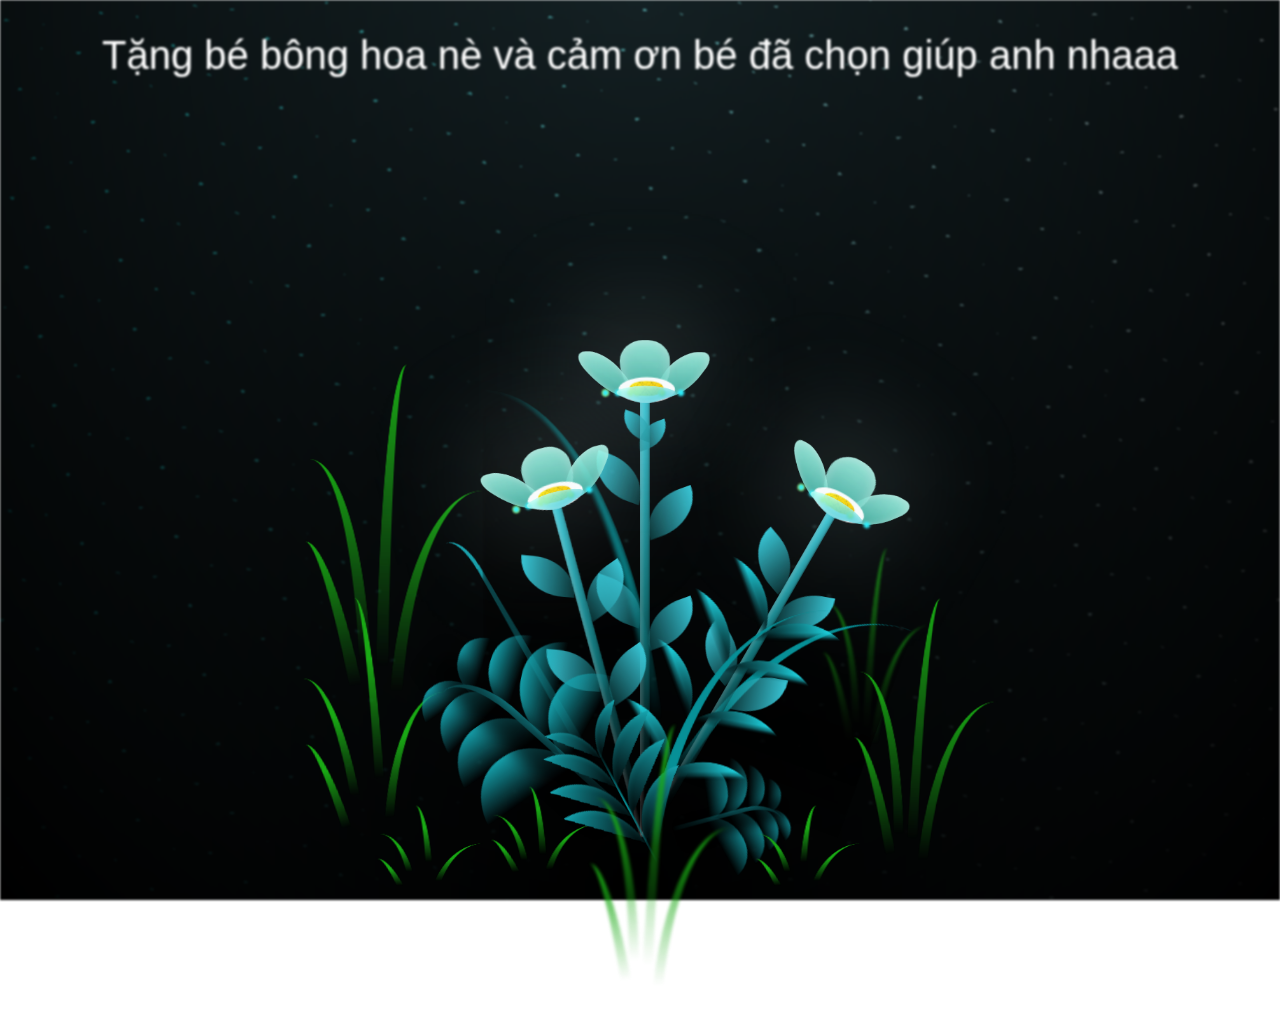
<file: flower.html>
<!doctype html>
<html lang="en">
  <head>
    <title>Thế giới của anhhhh</title>
    <!-- Required meta tags -->
    <meta charset="utf-8">
    <meta name="viewport" content="width=device-width, initial-scale=1, shrink-to-fit=no">

    <!-- Bootstrap CSS -->
    <link rel="stylesheet" href="css/flower.css">
    <link rel="stylesheet" type="text/css" href=" https://fonts.googleapis.com/css?family=Pacifico" />
    <link rel="stylesheet" href="https://stackpath.bootstrapcdn.com/bootstrap/4.3.1/css/bootstrap.min.css" integrity="sha384-ggOyR0iXCbMQv3Xipma34MD+dH/1fQ784/j6cY/iJTQUOhcWr7x9JvoRxT2MZw1T" crossorigin="anonymous">
  </head>
    
  <body class="not-loaded">
    
    <div class="night"> 
        <div class="item-header">
Tặng bé bông hoa nè và cảm ơn bé đã chọn giúp anh nhaaa
        </div>
    </div>
    
    <div class="flowers">
      <div class="flower flower--1">
        <div class="flower__leafs flower__leafs--1">
          <div class="flower__leaf flower__leaf--1"></div>
          <div class="flower__leaf flower__leaf--2"></div>
          <div class="flower__leaf flower__leaf--3"></div>
          <div class="flower__leaf flower__leaf--4"></div>
          

          <div class="flower__white-circle"></div>
  
          <div class="flower__light flower__light--1"></div>
          <div class="flower__light flower__light--2"></div>
          <div class="flower__light flower__light--3"></div>
          <div class="flower__light flower__light--4"></div>
          <div class="flower__light flower__light--5"></div>
          <div class="flower__light flower__light--6"></div>
          <div class="flower__light flower__light--7"></div>
          <div class="flower__light flower__light--8"></div>
  
        </div>
        <div class="flower__line">
          <div class="flower__line__leaf flower__line__leaf--1"></div>
          <div class="flower__line__leaf flower__line__leaf--2"></div>
          <div class="flower__line__leaf flower__line__leaf--3"></div>
          <div class="flower__line__leaf flower__line__leaf--4"></div>
          <div class="flower__line__leaf flower__line__leaf--5"></div>
          <div class="flower__line__leaf flower__line__leaf--6"></div>
        </div>
      </div>
  
      <div class="flower flower--2">
        <div class="flower__leafs flower__leafs--2">
          <div class="flower__leaf flower__leaf--1"></div>
          <div class="flower__leaf flower__leaf--2"></div>
          <div class="flower__leaf flower__leaf--3"></div>
          <div class="flower__leaf flower__leaf--4"></div>
          <div class="flower__white-circle"></div>
  
          <div class="flower__light flower__light--1"></div>
          <div class="flower__light flower__light--2"></div>
          <div class="flower__light flower__light--3"></div>
          <div class="flower__light flower__light--4"></div>
          <div class="flower__light flower__light--5"></div>
          <div class="flower__light flower__light--6"></div>
          <div class="flower__light flower__light--7"></div>
          <div class="flower__light flower__light--8"></div>
  
        </div>
        <div class="flower__line">
          <div class="flower__line__leaf flower__line__leaf--1"></div>
          <div class="flower__line__leaf flower__line__leaf--2"></div>
          <div class="flower__line__leaf flower__line__leaf--3"></div>
          <div class="flower__line__leaf flower__line__leaf--4"></div>
        </div>
      </div>
  
      <div class="flower flower--3">
        <div class="flower__leafs flower__leafs--3">
          <div class="flower__leaf flower__leaf--1"></div>
          <div class="flower__leaf flower__leaf--2"></div>
          <div class="flower__leaf flower__leaf--3"></div>
          <div class="flower__leaf flower__leaf--4"></div>
          <div class="flower__white-circle"></div>
  
          <div class="flower__light flower__light--1"></div>
          <div class="flower__light flower__light--2"></div>
          <div class="flower__light flower__light--3"></div>
          <div class="flower__light flower__light--4"></div>
          <div class="flower__light flower__light--5"></div>
          <div class="flower__light flower__light--6"></div>
          <div class="flower__light flower__light--7"></div>
          <div class="flower__light flower__light--8"></div>
  
        </div>
        <div class="flower__line">
          <div class="flower__line__leaf flower__line__leaf--1"></div>
          <div class="flower__line__leaf flower__line__leaf--2"></div>
          <div class="flower__line__leaf flower__line__leaf--3"></div>
          <div class="flower__line__leaf flower__line__leaf--4"></div>
        </div>
      </div>
  
      <div class="grow-ans" style="--d:1.2s">
        <div class="flower__g-long">
          <div class="flower__g-long__top"></div>
          <div class="flower__g-long__bottom"></div>
        </div>
      </div>
  
      <div class="growing-grass">
        <div class="flower__grass flower__grass--1">
          <div class="flower__grass--top"></div>
          <div class="flower__grass--bottom"></div>
          <div class="flower__grass__leaf flower__grass__leaf--1"></div>
          <div class="flower__grass__leaf flower__grass__leaf--2"></div>
          <div class="flower__grass__leaf flower__grass__leaf--3"></div>
          <div class="flower__grass__leaf flower__grass__leaf--4"></div>
          <div class="flower__grass__leaf flower__grass__leaf--5"></div>
          <div class="flower__grass__leaf flower__grass__leaf--6"></div>
          <div class="flower__grass__leaf flower__grass__leaf--7"></div>
          <div class="flower__grass__leaf flower__grass__leaf--8"></div>
          <div class="flower__grass__overlay"></div>
        </div>
      </div>
  
      <div class="growing-grass">
        <div class="flower__grass flower__grass--2">
          <div class="flower__grass--top"></div>
          <div class="flower__grass--bottom"></div>
          <div class="flower__grass__leaf flower__grass__leaf--1"></div>
          <div class="flower__grass__leaf flower__grass__leaf--2"></div>
          <div class="flower__grass__leaf flower__grass__leaf--3"></div>
          <div class="flower__grass__leaf flower__grass__leaf--4"></div>
          <div class="flower__grass__leaf flower__grass__leaf--5"></div>
          <div class="flower__grass__leaf flower__grass__leaf--6"></div>
          <div class="flower__grass__leaf flower__grass__leaf--7"></div>
          <div class="flower__grass__leaf flower__grass__leaf--8"></div>
          <div class="flower__grass__overlay"></div>
        </div>
      </div>
  
      <div class="grow-ans" style="--d:2.4s">
        <div class="flower__g-right flower__g-right--1">
          <div class="leaf"></div>
        </div>
      </div>
  
      <div class="grow-ans" style="--d:2.8s">
        <div class="flower__g-right flower__g-right--2">
          <div class="leaf"></div>
        </div>
      </div>
  
      <div class="grow-ans" style="--d:2.8s">
        <div class="flower__g-front">
          <div class="flower__g-front__leaf-wrapper flower__g-front__leaf-wrapper--1">
            <div class="flower__g-front__leaf"></div>
          </div>
          <div class="flower__g-front__leaf-wrapper flower__g-front__leaf-wrapper--2">
            <div class="flower__g-front__leaf"></div>
          </div>
          <div class="flower__g-front__leaf-wrapper flower__g-front__leaf-wrapper--3">
            <div class="flower__g-front__leaf"></div>
          </div>
          <div class="flower__g-front__leaf-wrapper flower__g-front__leaf-wrapper--4">
            <div class="flower__g-front__leaf"></div>
          </div>
          <div class="flower__g-front__leaf-wrapper flower__g-front__leaf-wrapper--5">
            <div class="flower__g-front__leaf"></div>
          </div>
          <div class="flower__g-front__leaf-wrapper flower__g-front__leaf-wrapper--6">
            <div class="flower__g-front__leaf"></div>
          </div>
          <div class="flower__g-front__leaf-wrapper flower__g-front__leaf-wrapper--7">
            <div class="flower__g-front__leaf"></div>
          </div>
          <div class="flower__g-front__leaf-wrapper flower__g-front__leaf-wrapper--8">
            <div class="flower__g-front__leaf"></div>
          </div>
          <div class="flower__g-front__line"></div>
        </div>
      </div>
  
      <div class="grow-ans" style="--d:3.2s">
        <div class="flower__g-fr">
          <div class="leaf"></div>
          <div class="flower__g-fr__leaf flower__g-fr__leaf--1"></div>
          <div class="flower__g-fr__leaf flower__g-fr__leaf--2"></div>
          <div class="flower__g-fr__leaf flower__g-fr__leaf--3"></div>
          <div class="flower__g-fr__leaf flower__g-fr__leaf--4"></div>
          <div class="flower__g-fr__leaf flower__g-fr__leaf--5"></div>
          <div class="flower__g-fr__leaf flower__g-fr__leaf--6"></div>
          <div class="flower__g-fr__leaf flower__g-fr__leaf--7"></div>
          <div class="flower__g-fr__leaf flower__g-fr__leaf--8"></div>
        </div>
      </div>
  
      <div class="long-g long-g--0">
        <div class="grow-ans" style="--d:3s">
          <div class="leaf leaf--0"></div>
        </div>
        <div class="grow-ans" style="--d:2.2s">
          <div class="leaf leaf--1"></div>
        </div>
        <div class="grow-ans" style="--d:3.4s">
          <div class="leaf leaf--2"></div>
        </div>
        <div class="grow-ans" style="--d:3.6s">
          <div class="leaf leaf--3"></div>
        </div>
      </div>
  
      <div class="long-g long-g--1">
        <div class="grow-ans" style="--d:3.6s">
          <div class="leaf leaf--0"></div>
        </div>
        <div class="grow-ans" style="--d:3.8s">
          <div class="leaf leaf--1"></div>
        </div>
        <div class="grow-ans" style="--d:4s">
          <div class="leaf leaf--2"></div>
        </div>
        <div class="grow-ans" style="--d:4.2s">
          <div class="leaf leaf--3"></div>
        </div>
      </div>
  
      <div class="long-g long-g--2">
        <div class="grow-ans" style="--d:4s">
          <div class="leaf leaf--0"></div>
        </div>
        <div class="grow-ans" style="--d:4.2s">
          <div class="leaf leaf--1"></div>
        </div>
        <div class="grow-ans" style="--d:4.4s">
          <div class="leaf leaf--2"></div>
        </div>
        <div class="grow-ans" style="--d:4.6s">
          <div class="leaf leaf--3"></div>
        </div>
      </div>
  
      <div class="long-g long-g--3">
        <div class="grow-ans" style="--d:4s">
          <div class="leaf leaf--0"></div>
        </div>
        <div class="grow-ans" style="--d:4.2s">
          <div class="leaf leaf--1"></div>
        </div>
        <div class="grow-ans" style="--d:3s">
          <div class="leaf leaf--2"></div>
        </div>
        <div class="grow-ans" style="--d:3.6s">
          <div class="leaf leaf--3"></div>
        </div>
      </div>
  
      <div class="long-g long-g--4">
        <div class="grow-ans" style="--d:4s">
          <div class="leaf leaf--0"></div>
        </div>
        <div class="grow-ans" style="--d:4.2s">
          <div class="leaf leaf--1"></div>
        </div>
        <div class="grow-ans" style="--d:3s">
          <div class="leaf leaf--2"></div>
        </div>
        <div class="grow-ans" style="--d:3.6s">
          <div class="leaf leaf--3"></div>
        </div>
      </div>
  
      <div class="long-g long-g--5">
        <div class="grow-ans" style="--d:4s">
          <div class="leaf leaf--0"></div>
        </div>
        <div class="grow-ans" style="--d:4.2s">
          <div class="leaf leaf--1"></div>
        </div>
        <div class="grow-ans" style="--d:3s">
          <div class="leaf leaf--2"></div>
        </div>
        <div class="grow-ans" style="--d:3.6s">
          <div class="leaf leaf--3"></div>
        </div>
      </div>
  
      <div class="long-g long-g--6">
        <div class="grow-ans" style="--d:4.2s">
          <div class="leaf leaf--0"></div>
        </div>
        <div class="grow-ans" style="--d:4.4s">
          <div class="leaf leaf--1"></div>
        </div>
        <div class="grow-ans" style="--d:4.6s">
          <div class="leaf leaf--2"></div>
        </div>
        <div class="grow-ans" style="--d:4.8s">
          <div class="leaf leaf--3"></div>
        </div>
      </div>
  
      <div class="long-g long-g--7">
        <div class="grow-ans" style="--d:3s">
          <div class="leaf leaf--0"></div>
        </div>
        <div class="grow-ans" style="--d:3.2s">
          <div class="leaf leaf--1"></div>
        </div>
        <div class="grow-ans" style="--d:3.5s">
          <div class="leaf leaf--2"></div>
        </div>
        <div class="grow-ans" style="--d:3.6s">
          <div class="leaf leaf--3"></div>
        </div>
      </div>
    </div>
    <audio src="./sound/sunshine.mp4" autoplay></audio>

    <script src="./js/flower.js"></script>
  </body>

</html>
    </html>
</file>
<file: css/flower.css>
*,
*::after,
*::before {
  padding: 0;
  margin: 0;
  box-sizing: border-box;
}

:root {
  --dark-color: #000;
}



.item-header{
    z-index: 10;
    display: flex;
    justify-content: center;
    align-items: center;
    width: 100%;
    color: white;
    font-size: 40px;
    margin-top: 25px;
}



body {
  display: flex;
  align-items: flex-end;
  justify-content: center;
  min-height: 100vh;
  background-color: var(--dark-color);
  overflow: hidden;
  perspective: 1000px;
}

.night {
  position: fixed;
  left: 50%;
  top: 0;
  transform: translateX(-50%);
  width: 100%;
  height: 100%;
  filter: blur(0.1vmin);
  background-image: radial-gradient(ellipse at top, transparent 0%, var(--dark-color)), radial-gradient(ellipse at bottom, var(--dark-color), rgba(145, 233, 255, 0.2)), repeating-linear-gradient(220deg, black 0px, black 19px, transparent 19px, transparent 22px), repeating-linear-gradient(189deg, black 0px, black 19px, transparent 19px, transparent 22px), repeating-linear-gradient(148deg, black 0px, black 19px, transparent 19px, transparent 22px), linear-gradient(90deg, #00fffa, #f0f0f0);
}

.flowers {
  position: relative;
  transform: scale(0.7);
}

.flower {
  position: absolute;
  bottom: 10vmin;
  transform-origin: bottom center;
  z-index: 10;
  --fl-speed: 0.8s;
}
.flower--1 {
  animation: moving-flower-1 4s linear infinite;
}
.flower--1 .flower__line {
  height: 70vmin;
  animation-delay: 0.3s;
}
.flower--1 .flower__line__leaf--1 {
  animation: blooming-leaf-right var(--fl-speed) 1.6s backwards;
}
.flower--1 .flower__line__leaf--2 {
  animation: blooming-leaf-right var(--fl-speed) 1.4s backwards;
}
.flower--1 .flower__line__leaf--3 {
  animation: blooming-leaf-left var(--fl-speed) 1.2s backwards;
}
.flower--1 .flower__line__leaf--4 {
  animation: blooming-leaf-left var(--fl-speed) 1s backwards;
}
.flower--1 .flower__line__leaf--5 {
  animation: blooming-leaf-right var(--fl-speed) 1.8s backwards;
}
.flower--1 .flower__line__leaf--6 {
  animation: blooming-leaf-left var(--fl-speed) 2s backwards;
}
.flower--2 {
  left: 50%;
  transform: rotate(30deg);
  animation: moving-flower-2 4s linear infinite;
}
.flower--2 .flower__line {
  height: 60vmin;
  animation-delay: 0.8s;
}
.flower--2 .flower__line__leaf--1 {
  animation: blooming-leaf-right var(--fl-speed) 1.9s backwards;
}
.flower--2 .flower__line__leaf--2 {
  animation: blooming-leaf-right var(--fl-speed) 1.7s backwards;
}
.flower--2 .flower__line__leaf--3 {
  animation: blooming-leaf-left var(--fl-speed) 1.5s backwards;
}
.flower--2 .flower__line__leaf--4 {
  animation: blooming-leaf-left var(--fl-speed) 1.3s backwards;
}
.flower--3 {
  left: 50%;
  transform: rotate(-15deg);
  animation: moving-flower-3 4s linear infinite;
}
.flower--3 .flower__line {
  animation-delay: 0.9s;
}
.flower--3 .flower__line__leaf--1 {
  animation: blooming-leaf-right var(--fl-speed) 2.5s backwards;
}
.flower--3 .flower__line__leaf--2 {
  animation: blooming-leaf-right var(--fl-speed) 2.3s backwards;
}
.flower--3 .flower__line__leaf--3 {
  animation: blooming-leaf-left var(--fl-speed) 2.1s backwards;
}
.flower--3 .flower__line__leaf--4 {
  animation: blooming-leaf-left var(--fl-speed) 1.9s backwards;
}
.flower__leafs {
  position: relative;
  animation: blooming-flower 2s backwards;
}
.flower__leafs--1 {
  animation-delay: 1.1s;
}
.flower__leafs--2 {
  animation-delay: 1.4s;
}
.flower__leafs--3 {
  animation-delay: 1.7s;
}
.flower__leafs::after {
  content: "";
  position: absolute;
  left: 0;
  top: 0;
  transform: translate(-50%, -100%);
  width: 8vmin;
  height: 8vmin;
  background-color: #bad8db;
  filter: blur(10vmin);
}
.flower__leaf {
  position: absolute;
  bottom: 0;
  left: 50%;
  width: 8vmin;
  height: 11vmin;
  border-radius: 51% 49% 47% 53%/44% 45% 55% 69%;
  background-color: #f1f5f4;
  background-image: linear-gradient(to top, #40bbab, #a7ffee);
  transform-origin: bottom center;
  opacity: 0.9;
  box-shadow: inset 0 0 2vmin rgba(255, 255, 255, 0.5);
}
.flower__leaf--1 {
  transform: translate(-10%, 1%) rotateY(40deg) rotateX(-50deg);
}
.flower__leaf--2 {
  transform: translate(-50%, -4%) rotateX(40deg);
}
.flower__leaf--3 {
  transform: translate(-90%, 0%) rotateY(45deg) rotateX(50deg);
}
.flower__leaf--4 {
  width: 8vmin;
  height: 8vmin;
  transform-origin: bottom left;
  border-radius: 4vmin 10vmin 4vmin 4vmin;
  transform: translate(0%, 18%) rotateX(70deg) rotate(-43deg);
  background-image: linear-gradient(to top, #39c6d6, #a7ffee);
  z-index: 1;
  opacity: 0.8;
}
.flower__white-circle {
  position: absolute;
  left: -3.5vmin;
  top: -3vmin;
  width: 9vmin;
  height: 4vmin;
  border-radius: 50%;
  background-color: #fff;
}
.flower__white-circle::after {
  content: "";
  position: absolute;
  left: 50%;
  top: 45%;
  transform: translate(-50%, -50%);
  width: 60%;
  height: 60%;
  border-radius: inherit;
  background-image: repeating-linear-gradient(135deg, rgba(0, 0, 0, 0.03) 0px, rgba(0, 0, 0, 0.03) 1px, transparent 1px, transparent 12px), repeating-linear-gradient(45deg, rgba(0, 0, 0, 0.03) 0px, rgba(0, 0, 0, 0.03) 1px, transparent 1px, transparent 12px), repeating-linear-gradient(67.5deg, rgba(0, 0, 0, 0.03) 0px, rgba(0, 0, 0, 0.03) 1px, transparent 1px, transparent 12px), repeating-linear-gradient(135deg, rgba(0, 0, 0, 0.03) 0px, rgba(0, 0, 0, 0.03) 1px, transparent 1px, transparent 12px), repeating-linear-gradient(45deg, rgba(0, 0, 0, 0.03) 0px, rgba(0, 0, 0, 0.03) 1px, transparent 1px, transparent 12px), repeating-linear-gradient(112.5deg, rgba(0, 0, 0, 0.03) 0px, rgba(0, 0, 0, 0.03) 1px, transparent 1px, transparent 12px), repeating-linear-gradient(112.5deg, rgba(0, 0, 0, 0.03) 0px, rgba(0, 0, 0, 0.03) 1px, transparent 1px, transparent 12px), repeating-linear-gradient(45deg, rgba(0, 0, 0, 0.03) 0px, rgba(0, 0, 0, 0.03) 1px, transparent 1px, transparent 12px), repeating-linear-gradient(22.5deg, rgba(0, 0, 0, 0.03) 0px, rgba(0, 0, 0, 0.03) 1px, transparent 1px, transparent 12px), repeating-linear-gradient(45deg, rgba(0, 0, 0, 0.03) 0px, rgba(0, 0, 0, 0.03) 1px, transparent 1px, transparent 12px), repeating-linear-gradient(22.5deg, rgba(0, 0, 0, 0.03) 0px, rgba(0, 0, 0, 0.03) 1px, transparent 1px, transparent 12px), repeating-linear-gradient(135deg, rgba(0, 0, 0, 0.03) 0px, rgba(0, 0, 0, 0.03) 1px, transparent 1px, transparent 12px), repeating-linear-gradient(157.5deg, rgba(0, 0, 0, 0.03) 0px, rgba(0, 0, 0, 0.03) 1px, transparent 1px, transparent 12px), repeating-linear-gradient(67.5deg, rgba(0, 0, 0, 0.03) 0px, rgba(0, 0, 0, 0.03) 1px, transparent 1px, transparent 12px), repeating-linear-gradient(67.5deg, rgba(0, 0, 0, 0.03) 0px, rgba(0, 0, 0, 0.03) 1px, transparent 1px, transparent 12px), linear-gradient(90deg, #ffeb12, #ffce00);
}
.flower__line {
  height: 55vmin;
  width: 1.5vmin;
  background-image: linear-gradient(to left, rgba(0, 0, 0, 0.2), transparent, rgba(255, 255, 255, 0.2)), linear-gradient(to top, transparent 10%, #14757a, #39c6d6);
  box-shadow: inset 0 0 2px rgba(0, 0, 0, 0.5);
  animation: grow-flower-tree 4s backwards;
}
.flower__line__leaf {
  --w: 7vmin;
  --h: calc(var(--w) + 2vmin);
  position: absolute;
  top: 20%;
  left: 90%;
  width: var(--w);
  height: var(--h);
  border-top-right-radius: var(--h);
  border-bottom-left-radius: var(--h);
  background-image: linear-gradient(to top, rgba(20, 117, 122, 0.4), #39c6d6);
}
.flower__line__leaf--1 {
  transform: rotate(70deg) rotateY(30deg);
}
.flower__line__leaf--2 {
  top: 45%;
  transform: rotate(70deg) rotateY(30deg);
}
.flower__line__leaf--3, .flower__line__leaf--4, .flower__line__leaf--6 {
  border-top-right-radius: 0;
  border-bottom-left-radius: 0;
  border-top-left-radius: var(--h);
  border-bottom-right-radius: var(--h);
  left: -460%;
  top: 12%;
  transform: rotate(-70deg) rotateY(30deg);
}
.flower__line__leaf--4 {
  top: 40%;
}
.flower__line__leaf--5 {
  top: 0;
  transform-origin: left;
  transform: rotate(70deg) rotateY(30deg) scale(0.6);
}
.flower__line__leaf--6 {
  top: -2%;
  left: -450%;
  transform-origin: right;
  transform: rotate(-70deg) rotateY(30deg) scale(0.6);
}
.flower__light {
  position: absolute;
  bottom: 0vmin;
  width: 1vmin;
  height: 1vmin;
  background-color: #fffb00;
  border-radius: 50%;
  filter: blur(0.2vmin);
  animation: light-ans 4s linear infinite backwards;
}
.flower__light:nth-child(odd) {
  background-color: #23f0ff;
}
.flower__light--1 {
  left: -2vmin;
  animation-delay: 1s;
}
.flower__light--2 {
  left: 3vmin;
  animation-delay: 0.5s;
}
.flower__light--3 {
  left: -6vmin;
  animation-delay: 0.3s;
}
.flower__light--4 {
  left: 6vmin;
  animation-delay: 0.9s;
}
.flower__light--5 {
  left: -1vmin;
  animation-delay: 1.5s;
}
.flower__light--6 {
  left: -4vmin;
  animation-delay: 3s;
}
.flower__light--7 {
  left: 3vmin;
  animation-delay: 2s;
}
.flower__light--8 {
  left: -6vmin;
  animation-delay: 3.5s;
}
.flower__grass {
  --c: #159faa;
  --line-w: 1.5vmin;
  position: absolute;
  bottom: 12vmin;
  left: -7vmin;
  display: flex;
  flex-direction: column;
  align-items: flex-end;
  z-index: 20;
  transform-origin: bottom center;
  transform: rotate(-48deg) rotateY(40deg);
}
.flower__grass--1 {
  animation: moving-grass 2s linear infinite;
}
.flower__grass--2 {
  left: 2vmin;
  bottom: 10vmin;
  transform: scale(0.5) rotate(75deg) rotateX(10deg) rotateY(-200deg);
  opacity: 0.8;
  z-index: 0;
  animation: moving-grass--2 1.5s linear infinite;
}
.flower__grass--top {
  width: 7vmin;
  height: 10vmin;
  border-top-right-radius: 100%;
  border-right: var(--line-w) solid var(--c);
  transform-origin: bottom center;
  transform: rotate(-2deg);
}
.flower__grass--bottom {
  margin-top: -2px;
  width: var(--line-w);
  height: 25vmin;
  background-image: linear-gradient(to top, transparent, var(--c));
}
.flower__grass__leaf {
  --size: 10vmin;
  position: absolute;
  width: calc(var(--size) * 2.1);
  height: var(--size);
  border-top-left-radius: var(--size);
  border-top-right-radius: var(--size);
  background-image: linear-gradient(to top, transparent, transparent 30%, var(--c));
  z-index: 100;
}
.flower__grass__leaf--1 {
  top: -6%;
  left: 30%;
  --size: 6vmin;
  transform: rotate(-20deg);
  animation: growing-grass-ans--1 2s 2.6s backwards;
}
@keyframes growing-grass-ans--1 {
  0% {
    transform-origin: bottom left;
    transform: rotate(-20deg) scale(0);
  }
}
.flower__grass__leaf--2 {
  top: -5%;
  left: -110%;
  --size: 6vmin;
  transform: rotate(10deg);
  animation: growing-grass-ans--2 2s 2.4s linear backwards;
}
@keyframes growing-grass-ans--2 {
  0% {
    transform-origin: bottom right;
    transform: rotate(10deg) scale(0);
  }
}
.flower__grass__leaf--3 {
  top: 5%;
  left: 60%;
  --size: 8vmin;
  transform: rotate(-18deg) rotateX(-20deg);
  animation: growing-grass-ans--3 2s 2.2s linear backwards;
}
@keyframes growing-grass-ans--3 {
  0% {
    transform-origin: bottom left;
    transform: rotate(-18deg) rotateX(-20deg) scale(0);
  }
}
.flower__grass__leaf--4 {
  top: 6%;
  left: -135%;
  --size: 8vmin;
  transform: rotate(2deg);
  animation: growing-grass-ans--4 2s 2s linear backwards;
}
@keyframes growing-grass-ans--4 {
  0% {
    transform-origin: bottom right;
    transform: rotate(2deg) scale(0);
  }
}
.flower__grass__leaf--5 {
  top: 20%;
  left: 60%;
  --size: 10vmin;
  transform: rotate(-24deg) rotateX(-20deg);
  animation: growing-grass-ans--5 2s 1.8s linear backwards;
}
@keyframes growing-grass-ans--5 {
  0% {
    transform-origin: bottom left;
    transform: rotate(-24deg) rotateX(-20deg) scale(0);
  }
}
.flower__grass__leaf--6 {
  top: 22%;
  left: -180%;
  --size: 10vmin;
  transform: rotate(10deg);
  animation: growing-grass-ans--6 2s 1.6s linear backwards;
}
@keyframes growing-grass-ans--6 {
  0% {
    transform-origin: bottom right;
    transform: rotate(10deg) scale(0);
  }
}
.flower__grass__leaf--7 {
  top: 39%;
  left: 70%;
  --size: 10vmin;
  transform: rotate(-10deg);
  animation: growing-grass-ans--7 2s 1.4s linear backwards;
}
@keyframes growing-grass-ans--7 {
  0% {
    transform-origin: bottom left;
    transform: rotate(-10deg) scale(0);
  }
}
.flower__grass__leaf--8 {
  top: 40%;
  left: -215%;
  --size: 11vmin;
  transform: rotate(10deg);
  animation: growing-grass-ans--8 2s 1.2s linear backwards;
}
@keyframes growing-grass-ans--8 {
  0% {
    transform-origin: bottom right;
    transform: rotate(10deg) scale(0);
  }
}
.flower__grass__overlay {
  position: absolute;
  top: -10%;
  right: 0%;
  width: 100%;
  height: 100%;
  background-color: rgba(0, 0, 0, 0.6);
  filter: blur(1.5vmin);
  z-index: 100;
}
.flower__g-long {
  --w: 2vmin;
  --h: 6vmin;
  --c: #159faa;
  position: absolute;
  bottom: 10vmin;
  left: -3vmin;
  transform-origin: bottom center;
  transform: rotate(-30deg) rotateY(-20deg);
  display: flex;
  flex-direction: column;
  align-items: flex-end;
  animation: flower-g-long-ans 3s linear infinite;
}
@keyframes flower-g-long-ans {
  0%, 100% {
    transform: rotate(-30deg) rotateY(-20deg);
  }
  50% {
    transform: rotate(-32deg) rotateY(-20deg);
  }
}
.flower__g-long__top {
  top: calc(var(--h) * -1);
  width: calc(var(--w) + 1vmin);
  height: var(--h);
  border-top-right-radius: 100%;
  border-right: 0.7vmin solid var(--c);
  transform: translate(-0.7vmin, 1vmin);
}
.flower__g-long__bottom {
  width: var(--w);
  height: 50vmin;
  transform-origin: bottom center;
  background-image: linear-gradient(to top, transparent 30%, var(--c));
  box-shadow: inset 0 0 2px rgba(0, 0, 0, 0.5);
  clip-path: polygon(35% 0, 65% 1%, 100% 100%, 0% 100%);
}
.flower__g-right {
  position: absolute;
  bottom: 6vmin;
  left: -2vmin;
  transform-origin: bottom left;
  transform: rotate(20deg);
}
.flower__g-right .leaf {
  width: 30vmin;
  height: 50vmin;
  border-top-left-radius: 100%;
  border-left: 2vmin solid #079097;
  background-image: linear-gradient(to bottom, transparent, var(--dark-color) 60%);
  mask-image: linear-gradient(to top, transparent 30%, #079097 60%);
}
.flower__g-right--1 {
  animation: flower-g-right-ans 2.5s linear infinite;
}
.flower__g-right--2 {
  left: 5vmin;
  transform: rotateY(-180deg);
  animation: flower-g-right-ans--2 3s linear infinite;
}
.flower__g-right--2 .leaf {
  height: 75vmin;
  filter: blur(0.3vmin);
  opacity: 0.8;
}
@keyframes flower-g-right-ans {
  0%, 100% {
    transform: rotate(20deg);
  }
  50% {
    transform: rotate(24deg) rotateX(-20deg);
  }
}
@keyframes flower-g-right-ans--2 {
  0%, 100% {
    transform: rotateY(-180deg) rotate(0deg) rotateX(-20deg);
  }
  50% {
    transform: rotateY(-180deg) rotate(6deg) rotateX(-20deg);
  }
}
.flower__g-front {
  position: absolute;
  bottom: 6vmin;
  left: 2.5vmin;
  z-index: 100;
  transform-origin: bottom center;
  transform: rotate(-28deg) rotateY(30deg) scale(1.04);
  animation: flower__g-front-ans 2s linear infinite;
}
@keyframes flower__g-front-ans {
  0%, 100% {
    transform: rotate(-28deg) rotateY(30deg) scale(1.04);
  }
  50% {
    transform: rotate(-35deg) rotateY(40deg) scale(1.04);
  }
}
.flower__g-front__line {
  width: 0.3vmin;
  height: 20vmin;
  background-image: linear-gradient(to top, transparent, #079097, transparent 100%);
  position: relative;
}
.flower__g-front__leaf-wrapper {
  position: absolute;
  top: 0;
  left: 0;
  transform-origin: bottom left;
  transform: rotate(10deg);
}
.flower__g-front__leaf-wrapper:nth-child(even) {
  left: 0vmin;
  transform: rotateY(-180deg) rotate(5deg);
  animation: flower__g-front__leaf-left-ans 1s ease-in backwards;
}
.flower__g-front__leaf-wrapper:nth-child(odd) {
  animation: flower__g-front__leaf-ans 1s ease-in backwards;
}
.flower__g-front__leaf-wrapper--1 {
  top: -8vmin;
  transform: scale(0.7);
  animation: flower__g-front__leaf-ans 1s 5.5s ease-in backwards !important;
}
.flower__g-front__leaf-wrapper--2 {
  top: -8vmin;
  transform: rotateY(-180deg) scale(0.7) !important;
  animation: flower__g-front__leaf-left-ans-2 1s 4.6s ease-in backwards !important;
}
.flower__g-front__leaf-wrapper--3 {
  top: -3vmin;
  animation: flower__g-front__leaf-ans 1s 4.6s ease-in backwards;
}
.flower__g-front__leaf-wrapper--4 {
  top: -3vmin;
  transform: rotateY(-180deg) scale(0.9) !important;
  animation: flower__g-front__leaf-left-ans-2 1s 4.6s ease-in backwards !important;
}
@keyframes flower__g-front__leaf-left-ans-2 {
  0% {
    transform: rotateY(-180deg) scale(0);
  }
}
.flower__g-front__leaf-wrapper--5, .flower__g-front__leaf-wrapper--6 {
  top: 2vmin;
}
.flower__g-front__leaf-wrapper--7, .flower__g-front__leaf-wrapper--8 {
  top: 6.5vmin;
}
.flower__g-front__leaf-wrapper--2 {
  animation-delay: 5.2s !important;
}
.flower__g-front__leaf-wrapper--3 {
  animation-delay: 4.9s !important;
}
.flower__g-front__leaf-wrapper--5 {
  animation-delay: 4.3s !important;
}
.flower__g-front__leaf-wrapper--6 {
  animation-delay: 4.1s !important;
}
.flower__g-front__leaf-wrapper--7 {
  animation-delay: 3.8s !important;
}
.flower__g-front__leaf-wrapper--8 {
  animation-delay: 3.5s !important;
}
@keyframes flower__g-front__leaf-ans {
  0% {
    transform: rotate(10deg) scale(0);
  }
}
@keyframes flower__g-front__leaf-left-ans {
  0% {
    transform: rotateY(-180deg) rotate(5deg) scale(0);
  }
}
.flower__g-front__leaf {
  width: 10vmin;
  height: 10vmin;
  border-radius: 100% 0% 0% 100%/100% 100% 0% 0%;
  box-shadow: inset 0 2px 1vmin rgba(44, 238, 252, 0.2);
  background-image: linear-gradient(to bottom left, transparent, var(--dark-color)), linear-gradient(to bottom right, #159faa 50%, transparent 50%, transparent);
  -webkit-mask-image: linear-gradient(to bottom right, #159faa 50%, transparent 50%, transparent);
  mask-image: linear-gradient(to bottom right, #159faa 50%, transparent 50%, transparent);
}
.flower__g-fr {
  position: absolute;
  bottom: -4vmin;
  left: vmin;
  transform-origin: bottom left;
  z-index: 10;
  animation: flower__g-fr-ans 2s linear infinite;
}
@keyframes flower__g-fr-ans {
  0%, 100% {
    transform: rotate(2deg);
  }
  50% {
    transform: rotate(4deg);
  }
}
.flower__g-fr .leaf {
  width: 30vmin;
  height: 50vmin;
  border-top-left-radius: 100%;
  border-left: 2vmin solid #079097;
  mask-image: linear-gradient(to top, transparent 25%, #079097 50%);
  position: relative;
  z-index: 1;
}
.flower__g-fr__leaf {
  position: absolute;
  top: 0;
  left: 0;
  width: 10vmin;
  height: 10vmin;
  border-radius: 100% 0% 0% 100%/100% 100% 0% 0%;
  box-shadow: inset 0 2px 1vmin rgba(44, 238, 252, 0.2);
  background-image: linear-gradient(to bottom left, transparent, var(--dark-color) 98%), linear-gradient(to bottom right, #23f0ff 45%, transparent 50%, transparent);
  mask-image: linear-gradient(135deg, #159faa 40%, transparent 50%, transparent);
}
.flower__g-fr__leaf--1 {
  left: 20vmin;
  transform: rotate(45deg);
  animation: flower__g-fr-leaft-ans-1 0.5s 5.2s linear backwards;
}
@keyframes flower__g-fr-leaft-ans-1 {
  0% {
    transform-origin: left;
    transform: rotate(45deg) scale(0);
  }
}
.flower__g-fr__leaf--2 {
  left: 12vmin;
  top: -7vmin;
  transform: rotate(25deg) rotateY(-180deg);
  animation: flower__g-fr-leaft-ans-6 0.5s 5s linear backwards;
}
.flower__g-fr__leaf--3 {
  left: 15vmin;
  top: 6vmin;
  transform: rotate(55deg);
  animation: flower__g-fr-leaft-ans-5 0.5s 4.8s linear backwards;
}
.flower__g-fr__leaf--4 {
  left: 6vmin;
  top: -2vmin;
  transform: rotate(25deg) rotateY(-180deg);
  animation: flower__g-fr-leaft-ans-6 0.5s 4.6s linear backwards;
}
.flower__g-fr__leaf--5 {
  left: 10vmin;
  top: 14vmin;
  transform: rotate(55deg);
  animation: flower__g-fr-leaft-ans-5 0.5s 4.4s linear backwards;
}
@keyframes flower__g-fr-leaft-ans-5 {
  0% {
    transform-origin: left;
    transform: rotate(55deg) scale(0);
  }
}
.flower__g-fr__leaf--6 {
  left: 0vmin;
  top: 6vmin;
  transform: rotate(25deg) rotateY(-180deg);
  animation: flower__g-fr-leaft-ans-6 0.5s 4.2s linear backwards;
}
@keyframes flower__g-fr-leaft-ans-6 {
  0% {
    transform-origin: right;
    transform: rotate(25deg) rotateY(-180deg) scale(0);
  }
}
.flower__g-fr__leaf--7 {
  left: 5vmin;
  top: 22vmin;
  transform: rotate(45deg);
  animation: flower__g-fr-leaft-ans-7 0.5s 4s linear backwards;
}
@keyframes flower__g-fr-leaft-ans-7 {
  0% {
    transform-origin: left;
    transform: rotate(45deg) scale(0);
  }
}
.flower__g-fr__leaf--8 {
  left: -4vmin;
  top: 15vmin;
  transform: rotate(15deg) rotateY(-180deg);
  animation: flower__g-fr-leaft-ans-8 0.5s 3.8s linear backwards;
}
@keyframes flower__g-fr-leaft-ans-8 {
  0% {
    transform-origin: right;
    transform: rotate(15deg) rotateY(-180deg) scale(0);
  }
}

.long-g {
  position: absolute;
  bottom: 25vmin;
  left: -42vmin;
  transform-origin: bottom left;
}
.long-g--1 {
  bottom: 0vmin;
  transform: scale(0.8) rotate(-5deg);
}
.long-g--1 .leaf {
mask-image: linear-gradient(to top, transparent 40%, #079097 80%) !important;
}
.long-g--1 .leaf--1 {
  --w: 5vmin;
  --h: 60vmin;
  left: -2vmin;
  transform: rotate(3deg) rotateY(-180deg);
}
.long-g--2, .long-g--3 {
  bottom: -3vmin;
  left: -35vmin;
  transform-origin: center;
  transform: scale(0.6) rotateX(60deg);
}
.long-g--2 .leaf, .long-g--3 .leaf {
  mask-image: linear-gradient(to top, transparent 50%, #079097 80%) !important;
}
.long-g--2 .leaf--1, .long-g--3 .leaf--1 {
  left: -1vmin;
  transform: rotateY(-180deg);
}
.long-g--3 {
  left: -17vmin;
  bottom: 0vmin;
}
.long-g--3 .leaf {
  mask-image: linear-gradient(to top, transparent 40%, #079097 80%) !important;
}
.long-g--4 {
  left: 25vmin;
  bottom: -3vmin;
  transform-origin: center;
  transform: scale(0.6) rotateX(60deg);
}
.long-g--4 .leaf {
  mask-image: linear-gradient(to top, transparent 50%, #079097 80%) !important;
}
.long-g--5 {
  left: 42vmin;
  bottom: 0vmin;
  transform: scale(0.8) rotate(2deg);
}
.long-g--6 {
  left: 0vmin;
  bottom: -20vmin;
  z-index: 100;
  filter: blur(0.3vmin);
  transform: scale(0.8) rotate(2deg);
}
.long-g--7 {
  left: 35vmin;
  bottom: 20vmin;
  z-index: -1;
  filter: blur(0.3vmin);
  transform: scale(0.6) rotate(2deg);
  opacity: 0.7;
}
.long-g .leaf {
  --w: 15vmin;
  --h: 40vmin;
  --c: #1aaa15;
  position: absolute;
  bottom: 0;
  width: var(--w);
  height: var(--h);
  border-top-left-radius: 100%;
  border-left: 2vmin solid var(--c);
  mask-image: linear-gradient(to top, transparent 20%, var(--dark-color));
  transform-origin: bottom center;
}
.long-g .leaf--0 {
  left: 2vmin;
  animation: leaf-ans-1 4s linear infinite;
}
.long-g .leaf--1 {
  --w: 5vmin;
  --h: 60vmin;
  animation: leaf-ans-1 4s linear infinite;
}
.long-g .leaf--2 {
  --w: 10vmin;
  --h: 40vmin;
  left: -0.5vmin;
  bottom: 5vmin;
  transform-origin: bottom left;
  transform: rotateY(-180deg);
  animation: leaf-ans-2 3s linear infinite;
}
.long-g .leaf--3 {
  --w: 5vmin;
  --h: 30vmin;
  left: -1vmin;
  bottom: 3.2vmin;
  transform-origin: bottom left;
  transform: rotate(-10deg) rotateY(-180deg);
  animation: leaf-ans-3 3s linear infinite;
}

@keyframes leaf-ans-1 {
  0%, 100% {
    transform: rotate(-5deg) scale(1);
  }
  50% {
    transform: rotate(5deg) scale(1.1);
  }
}
@keyframes leaf-ans-2 {
  0%, 100% {
    transform: rotateY(-180deg) rotate(5deg);
  }
  50% {
    transform: rotateY(-180deg) rotate(0deg) scale(1.1);
  }
}
@keyframes leaf-ans-3 {
  0%, 100% {
    transform: rotate(-10deg) rotateY(-180deg);
  }
  50% {
    transform: rotate(-20deg) rotateY(-180deg);
  }
}
.grow-ans {
  animation: grow-ans 2s var(--d) backwards;
}

@keyframes grow-ans {
  0% {
    transform: scale(0);
    opacity: 0;
  }
}
@keyframes light-ans {
  0% {
    opacity: 0;
    transform: translateY(0vmin);
  }
  25% {
    opacity: 1;
    transform: translateY(-5vmin) translateX(-2vmin);
  }
  50% {
    opacity: 1;
    transform: translateY(-15vmin) translateX(2vmin);
    filter: blur(0.2vmin);
  }
  75% {
    transform: translateY(-20vmin) translateX(-2vmin);
    filter: blur(0.2vmin);
  }
  100% {
    transform: translateY(-30vmin);
    opacity: 0;
    filter: blur(1vmin);
  }
}
@keyframes moving-flower-1 {
  0%, 100% {
    transform: rotate(2deg);
  }
  50% {
    transform: rotate(-2deg);
  }
}
@keyframes moving-flower-2 {
  0%, 100% {
    transform: rotate(18deg);
  }
  50% {
    transform: rotate(14deg);
  }
}
@keyframes moving-flower-3 {
  0%, 100% {
    transform: rotate(-18deg);
  }
  50% {
    transform: rotate(-20deg) rotateY(-10deg);
  }
}
@keyframes blooming-leaf-right {
  0% {
    transform-origin: left;
    transform: rotate(70deg) rotateY(30deg) scale(0);
  }
}
@keyframes blooming-leaf-left {
  0% {
    transform-origin: right;
    transform: rotate(-70deg) rotateY(30deg) scale(0);
  }
}
@keyframes grow-flower-tree {
  0% {
    height: 0;
    border-radius: 1vmin;
  }
}
@keyframes blooming-flower {
  0% {
    transform: scale(0);
  }
}
@keyframes moving-grass {
  0%, 100% {
    transform: rotate(-48deg) rotateY(40deg);
  }
  50% {
    transform: rotate(-50deg) rotateY(40deg);
  }
}
@keyframes moving-grass--2 {
  0%, 100% {
    transform: scale(0.5) rotate(75deg) rotateX(10deg) rotateY(-200deg);
  }
  50% {
    transform: scale(0.5) rotate(79deg) rotateX(10deg) rotateY(-200deg);
  }
}
.growing-grass {
  animation: growing-grass-ans 1s 2s backwards;
}

@keyframes growing-grass-ans {
  0% {
    transform: scale(0);
  }
}
.not-loaded * {
  animation-play-state: paused !important;
}
</file>
